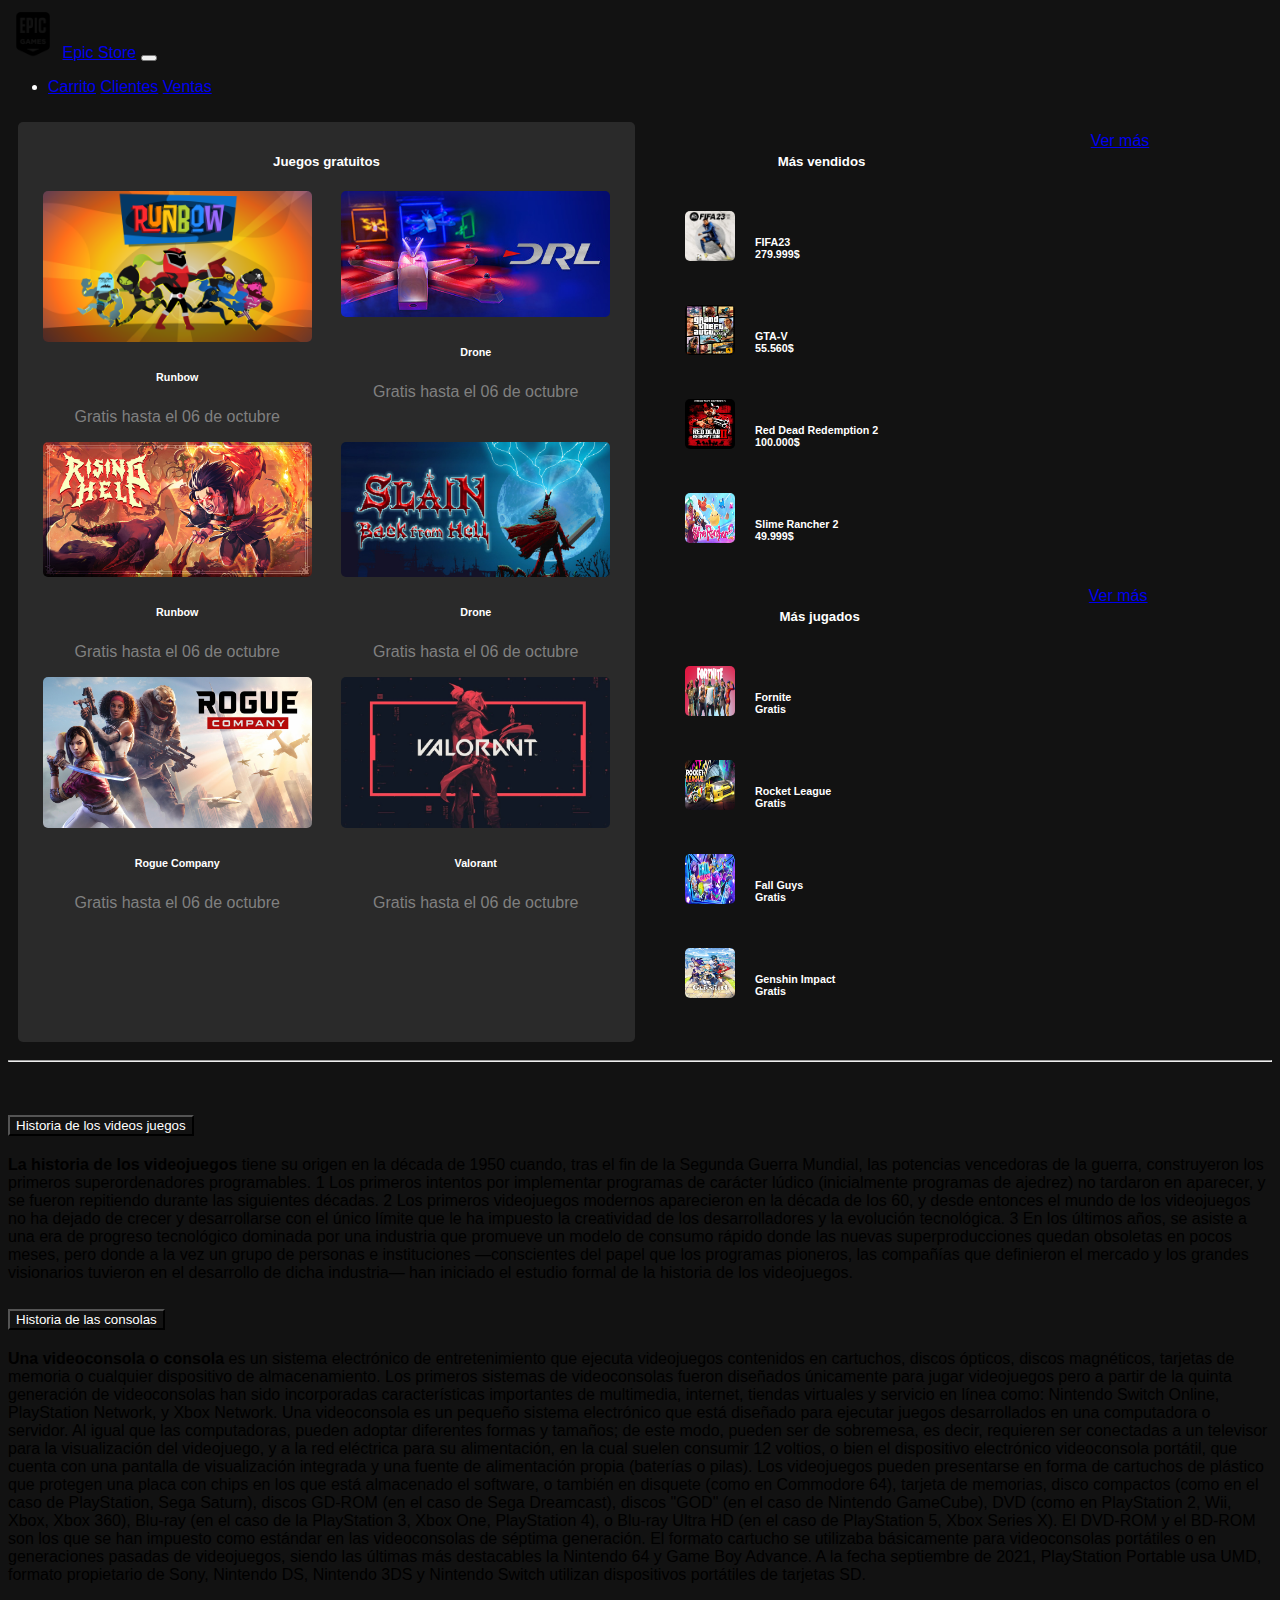
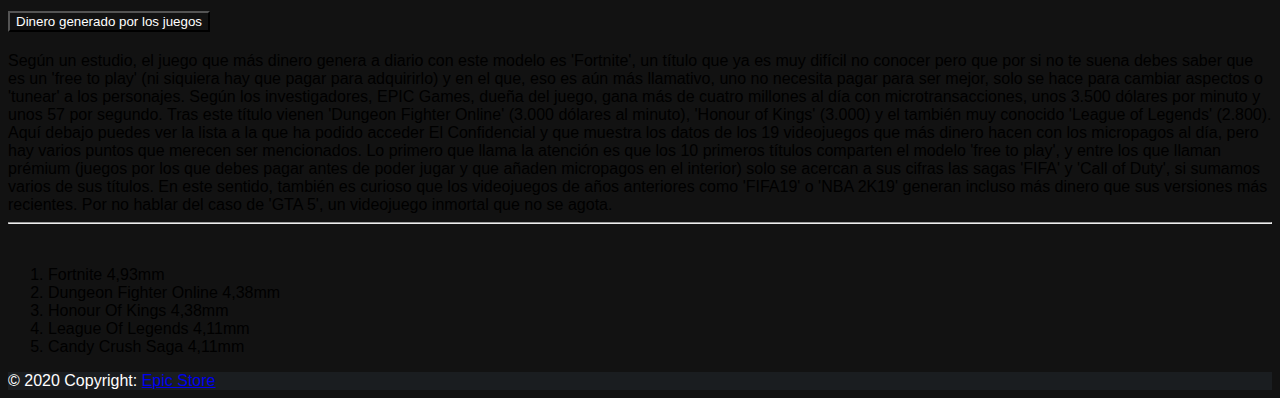
<file: index.html>
<!DOCTYPE html>
<html lang="es">

<head>
    <meta charset="UTF-8">
    <meta http-equiv="X-UA-Compatible" content="IE=edge">
    <meta name="viewport" content="width=device-width, initial-scale=1.0">
    <link href="https://cdn.jsdelivr.net/npm/bootstrap@5.0.2/dist/css/bootstrap.min.css" rel="stylesheet"
        integrity="sha384-EVSTQN3/azprG1Anm3QDgpJLIm9Nao0Yz1ztcQTwFspd3yD65VohhpuuCOmLASjC" crossorigin="anonymous">
    <script src="https://cdn.jsdelivr.net/npm/bootstrap@5.0.2/dist/js/bootstrap.bundle.min.js"
        integrity="sha384-MrcW6ZMFYlzcLA8Nl+NtUVF0sA7MsXsP1UyJoMp4YLEuNSfAP+JcXn/tWtIaxVXM"
        crossorigin="anonymous"></script>
    <link rel="shortcut icon" href="./img/icono.png" type="image/x-icon">
    <link rel="stylesheet" href="./estilos/estilosIndex.css">
    <title>Epic Games Store</title>
</head>

<body>
    <!-- Empieza el navbar -->
    <nav class="navbar navbar-dark bg-dark">
        <div class="container-fluid">
            <img src="./img/icono.png" alt="epicStore" id="logo">
            <a class="navbar-brand" href="http://127.0.0.1:5500/index.html">Epic Store</a>
            <button class="navbar-toggler" type="button" data-bs-toggle="collapse"
                data-bs-target="#navbarSupportedContent" aria-controls="navbarSupportedContent" aria-expanded="false"
                aria-label="Toggle navigation">
                <span class="navbar-toggler-icon"></span>
            </button>
            <div class="collapse navbar-collapse" id="navbarSupportedContent">
                <ul class="navbar-nav me-auto mb-2 mb-lg-0">
                    <li class="nav-item">
                        <a class="nav-link active" aria-current="page"
                            href="https://store.epicgames.com/es-ES/cart">Carrito</a>
                        <a class="nav-link active" aria-current="page" href="./clientes.html">Clientes</a>
                        <a class="nav-link active" aria-current="page" href="./ventas.html">Ventas</a>
                    </li>
                </ul>
            </div>
        </div>
    </nav>
    <!-- Termina el navbar -->

    <!-- Empieza el div contenedor -->
    <div class="container" id="contenedor">
        <!-- Empieza el section -->
        <section>
            <h5>Juegos gratuitos</h5>
            <article id="articulo1">
                <div id="imagenes">
                    <img src="./img/runbow.png" alt="runbow">
                    <h6>Runbow</h6>
                    <p>Gratis hasta el 06 de octubre</p>
                </div>
                <div id="imagenes">
                    <img src="./img/drone.jpg" alt="Drone">
                    <h6>Drone</h6>
                    <p>Gratis hasta el 06 de octubre</p>
                </div>

            </article>

            <article id="articulo1">
                <div id="imagenes">
                    <img src="./img/risin.jpg" alt="runbow">
                    <h6>Runbow</h6>
                    <p>Gratis hasta el 06 de octubre</p>
                </div>

                <div id="imagenes">
                    <img src="./img/slin.jpg" alt="Drone">
                    <h6>Drone</h6>
                    <p>Gratis hasta el 06 de octubre</p>
                </div>
            </article>

            <article id="articulo1">
                <div id="imagenes">
                    <img src="./img/rogue.jpg" alt="destiny">
                    <h6>Rogue Company</h6>
                    <p>Gratis hasta el 06 de octubre</p>
                </div>

                <div id="imagenes">
                    <img src="./img/valoran.webp" alt="Drone">
                    <h6>Valorant</h6>
                    <p>Gratis hasta el 06 de octubre</p>
                </div>
            </article>
        </section>
        <!-- Termina el section -->

        <!-- Empieza el aside -->
        <aside>
            <div id="cabezaDelAside">
                <h5>Más vendidos</h5>
                <a href="https://store.epicgames.com/es-ES/collection/top-sellers" class="btn btn-outline-light">Ver
                    más</a>
            </div>

            <div id="cuerpoDelAside">
                <img src="./img/fifa.webp" alt="" id="imgAside">
                <h6 id="h6Aside">FIFA23
                    <br>
                    279.999$
                </h6>
            </div>
            <div id="cuerpoDelAside">
                <img src="./img/gta.webp" alt="" id="imgAside">
                <h6 id="h6Aside">GTA-V
                    <br>
                    55.560$
                </h6>
            </div>
            <div id="cuerpoDelAside">
                <img src="./img/rdr.webp" alt="" id="imgAside">
                <h6 id="h6Aside">Red Dead Redemption 2
                    <br>
                    100.000$
                </h6>
            </div>
            <div id="cuerpoDelAside">
                <img src="./img/slime.jpg" alt="" id="imgAside">
                <h6 id="h6Aside">Slime Rancher 2
                    <br>
                    49.999$
                </h6>
            </div>
            <!-- abajo del aside -->
            <div id="cabezaDelAside">
                <h5>Más jugados</h5>
                <a href="https://store.epicgames.com/es-ES/collection/most-played" class="btn btn-outline-light">Ver
                    más</a>
            </div>

            <div id="cuerpoDelAside">
                <img src="./img/fornite.jpg" alt="" id="imgAside">
                <h6 id="h6Aside">Fornite
                    <br>
                    Gratis
                </h6>
            </div>
            <div id="cuerpoDelAside">
                <img src="./img/rokec.jfif" alt="" id="imgAside">
                <h6 id="h6Aside">Rocket League
                    <br>
                    Gratis
                </h6>
            </div>
            <div id="cuerpoDelAside">
                <img src="./img/fall.jfif" alt="" id="imgAside">
                <h6 id="h6Aside">Fall Guys
                    <br>
                    Gratis
                </h6>
            </div>
            <div id="cuerpoDelAside">
                <img src="./img/genshin.jpg" alt="" id="imgAside">
                <h6 id="h6Aside">Genshin Impact
                    <br>
                    Gratis
                </h6>
            </div>
    </div>
    </aside>
    <!-- Termina el aside -->
    <hr>
    <br>
    <!-- Empieza el acordeon -->
    <div class="accordion" id="accordionExample">
        <div class="accordion-item">
            <h2 class="accordion-header" id="headingOne">
                <button class="accordion-button" type="button" data-bs-toggle="collapse" data-bs-target="#collapseOne"
                    aria-expanded="true" aria-controls="collapseOne">
                    Historia de los videos juegos
                </button>
            </h2>
            <div id="collapseOne" class="accordion-collapse collapse show" aria-labelledby="headingOne"
                data-bs-parent="#accordionExample">
                <div class="accordion-body">
                    <strong>La historia de los videojuegos</strong> tiene su origen en la década de 1950 cuando, tras el
                    fin de la
                    Segunda Guerra Mundial, las potencias vencedoras de la guerra, construyeron los primeros
                    superordenadores programables. 1​ Los primeros intentos por implementar programas de carácter
                    lúdico (inicialmente programas de ajedrez) no tardaron en aparecer, y se fueron repitiendo durante
                    las siguientes décadas. 2​ Los primeros videojuegos modernos aparecieron en la década de los 60, y
                    desde entonces el mundo de los videojuegos no ha dejado de crecer y desarrollarse con el único
                    límite que le ha impuesto la creatividad de los desarrolladores y la evolución tecnológica. 3​ En
                    los
                    últimos años, se asiste a una era de progreso tecnológico dominada por una industria que promueve un
                    modelo de consumo rápido donde las nuevas superproducciones quedan obsoletas en pocos meses, pero
                    donde a la vez un grupo de personas e instituciones —conscientes del papel que los programas
                    pioneros, las compañías que definieron el mercado y los grandes visionarios tuvieron en el
                    desarrollo de dicha industria— han iniciado el estudio formal de la historia de los videojuegos.
                </div>
            </div>
        </div>
        <div class="accordion-item">
            <h2 class="accordion-header" id="headingTwo">
                <button class="accordion-button collapsed" type="button" data-bs-toggle="collapse"
                    data-bs-target="#collapseTwo" aria-expanded="false" aria-controls="collapseTwo">
                    Historia de las consolas
                </button>
            </h2>
            <div id="collapseTwo" class="accordion-collapse collapse" aria-labelledby="headingTwo"
                data-bs-parent="#accordionExample">
                <div class="accordion-body">
                    <strong> Una videoconsola o consola</strong>​ es un sistema electrónico de entretenimiento que
                    ejecuta videojuegos
                    contenidos en cartuchos, discos ópticos, discos magnéticos, tarjetas de memoria o cualquier
                    dispositivo de almacenamiento.

                    Los primeros sistemas de videoconsolas fueron diseñados únicamente para jugar videojuegos pero a
                    partir de la quinta generación de videoconsolas han sido incorporadas características importantes de
                    multimedia, internet, tiendas virtuales y servicio en línea como: Nintendo Switch Online,
                    PlayStation Network, y Xbox Network.

                    Una videoconsola es un pequeño sistema electrónico que está diseñado para ejecutar juegos
                    desarrollados en una computadora o servidor. Al igual que las computadoras, pueden adoptar
                    diferentes formas y tamaños; de este modo, pueden ser de sobremesa, es decir, requieren ser
                    conectadas a un televisor para la visualización del videojuego, y a la red eléctrica para su
                    alimentación, en la cual suelen consumir 12 voltios, o bien el dispositivo electrónico videoconsola
                    portátil, que cuenta con una pantalla de visualización integrada y una fuente de alimentación propia
                    (baterías o pilas).

                    Los videojuegos pueden presentarse en forma de cartuchos de plástico que protegen una placa con
                    chips en los que está almacenado el software, o también en disquete (como en Commodore 64), tarjeta
                    de memorias, disco compactos (como en el caso de PlayStation, Sega Saturn), discos GD-ROM (en el
                    caso de Sega Dreamcast), discos "GOD" (en el caso de Nintendo GameCube), DVD (como en PlayStation 2,
                    Wii, Xbox, Xbox 360), Blu-ray (en el caso de la PlayStation 3, Xbox One, PlayStation 4), o Blu-ray
                    Ultra HD (en el caso de PlayStation 5, Xbox Series X). El DVD-ROM y el BD-ROM son los que se han
                    impuesto como estándar en las videoconsolas de séptima generación. El formato cartucho se utilizaba
                    básicamente para videoconsolas portátiles o en generaciones pasadas de videojuegos, siendo las
                    últimas más destacables la Nintendo 64 y Game Boy Advance. A la fecha septiembre de 2021,
                    PlayStation Portable usa UMD, formato propietario de Sony, Nintendo DS, Nintendo 3DS y Nintendo
                    Switch utilizan dispositivos portátiles de tarjetas SD.
                </div>
            </div>
        </div>
        <div class="accordion-item">
            <h2 class="accordion-header" id="headingThree">
                <button class="accordion-button collapsed" type="button" data-bs-toggle="collapse"
                    data-bs-target="#collapseThree" aria-expanded="false" aria-controls="collapseThree">
                    Dinero generado por los juegos
                </button>
            </h2>
            <div id="collapseThree" class="accordion-collapse collapse" aria-labelledby="headingThree"
                data-bs-parent="#accordionExample">
                <div class="accordion-body">
                    Según un estudio, el juego que más dinero genera a diario con este modelo es 'Fortnite', un título
                    que ya es muy difícil no conocer pero que por si no te suena debes saber que es un 'free to play'
                    (ni siquiera hay que pagar para adquirirlo) y en el que, eso es aún más llamativo, uno no necesita
                    pagar para ser mejor, solo se hace para cambiar aspectos o 'tunear' a los personajes. Según los
                    investigadores, EPIC Games, dueña del juego, gana más de cuatro millones al día con
                    microtransacciones, unos 3.500 dólares por minuto y unos 57 por segundo. Tras este título vienen
                    'Dungeon Fighter Online' (3.000 dólares al minuto), 'Honour of Kings' (3.000) y el también muy
                    conocido 'League of Legends' (2.800).
                    <br>
                    Aquí debajo puedes ver la lista a la que ha podido acceder El Confidencial y que muestra los datos
                    de los 19 videojuegos que más dinero hacen con los micropagos al día, pero hay varios puntos que
                    merecen ser mencionados. Lo primero que llama la atención es que los 10 primeros títulos comparten
                    el modelo 'free to play', y entre los que llaman prémium (juegos por los que debes pagar antes de
                    poder jugar y que añaden micropagos en el interior) solo se acercan a sus cifras las sagas 'FIFA' y
                    'Call of Duty', si sumamos varios de sus títulos. En este sentido, también es curioso que los
                    videojuegos de años anteriores como 'FIFA19' o 'NBA 2K19' generan incluso más dinero que sus
                    versiones más recientes. Por no hablar del caso de 'GTA 5', un videojuego inmortal que no se agota.
                    <hr>
                    <br>
                    <ol class="list-group list-group-numbered">
                        <li class="list-group-item">Fortnite 4,93mm</li>
                        <li class="list-group-item">Dungeon Fighter Online 4,38mm</li>
                        <li class="list-group-item">Honour Of Kings 4,38mm</li>
                        <li class="list-group-item">League Of Legends 4,11mm</li>
                        <li class="list-group-item">Candy Crush Saga 4,11mm</li>
                      </ol>
                </div>
            </div>
        </div>
    </div>
    <!-- Termina el acordeon -->

    
    
    </div>
    <!-- Termina el div contenedor -->
    
    <footer class="text-center text-lg-start" style="background-color: rgba(33,37,41,255)">
        <!-- Copyright -->
        <div class="text-center text-white p-3" style="background-color: rgba(0, 0, 0, 0.2);">
            © 2020 Copyright:
            <a class="text-white" href="https://store.epicgames.com/es-ES/">Epic Store</a>
        </div>
        <!-- Copyright -->
    </footer>

</body>

</html>
</file>
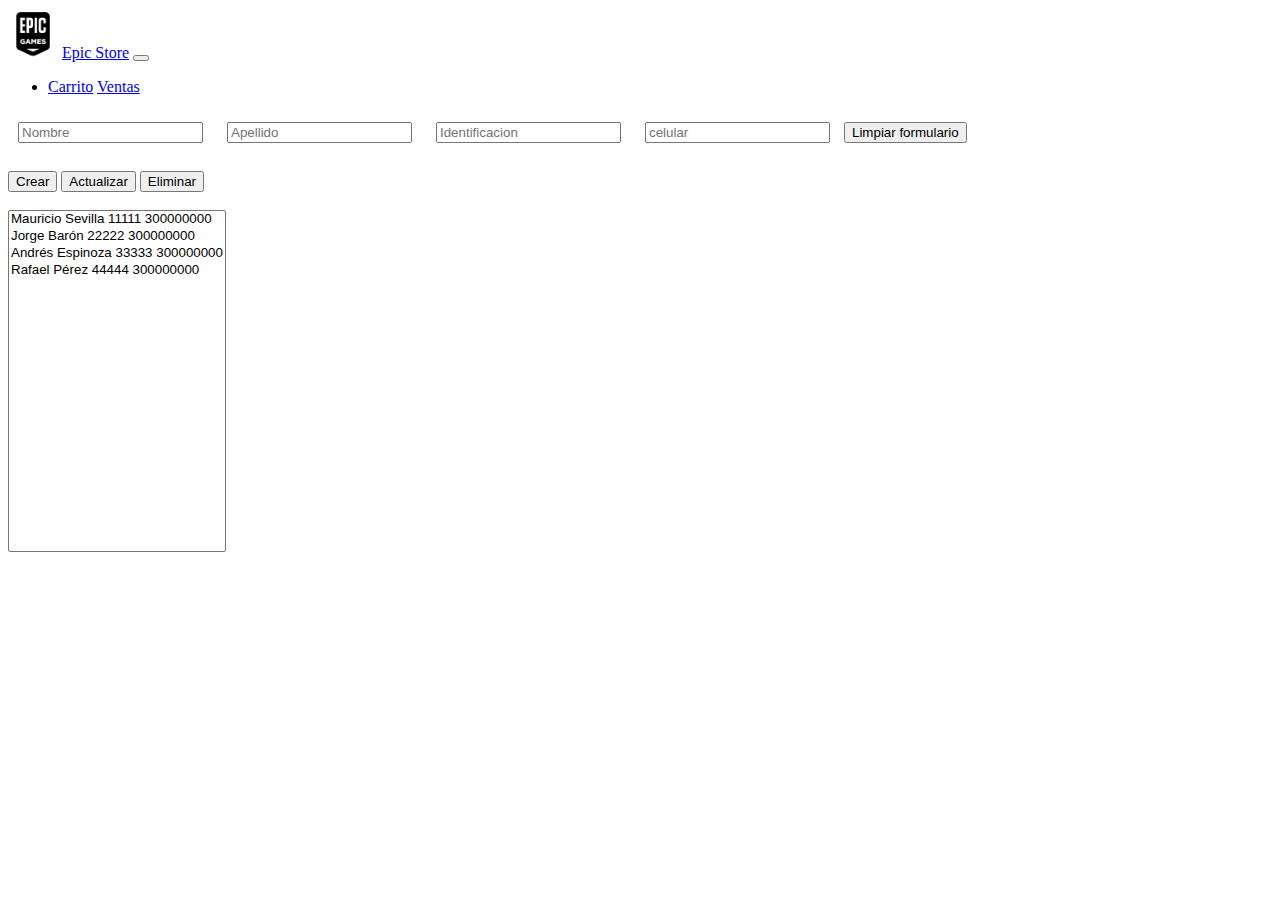
<file: modCliente.html>
<!DOCTYPE html>
<html lang="es">

<head>
    <meta charset="UTF-8" />
    <meta name="viewport" content="width=device-width, initial-scale=1.0" />
    <link href="https://cdn.jsdelivr.net/npm/bootstrap@5.0.2/dist/css/bootstrap.min.css" rel="stylesheet"
        integrity="sha384-EVSTQN3/azprG1Anm3QDgpJLIm9Nao0Yz1ztcQTwFspd3yD65VohhpuuCOmLASjC" crossorigin="anonymous">
    <script src="https://cdn.jsdelivr.net/npm/bootstrap@5.0.2/dist/js/bootstrap.bundle.min.js"
        integrity="sha384-MrcW6ZMFYlzcLA8Nl+NtUVF0sA7MsXsP1UyJoMp4YLEuNSfAP+JcXn/tWtIaxVXM"
        crossorigin="anonymous"></script>
    <link rel="stylesheet" href="./estilos/modClientes.css">
    <link rel="shortcut icon" href="./img/icono.png" type="image/x-icon">
    <title>Modificar clientes</title>
</head>

<body>
    <!-- Empieza el navbar -->
    <nav class="navbar navbar-dark bg-dark">
        <div class="container-fluid">
            <img src="./img/icono.png" alt="epicStore" id="logo">
            <a class="navbar-brand" href="./index.html">Epic Store</a>
            <button class="navbar-toggler" type="button" data-bs-toggle="collapse"
                data-bs-target="#navbarSupportedContent" aria-controls="navbarSupportedContent" aria-expanded="false"
                aria-label="Toggle navigation">
                <span class="navbar-toggler-icon"></span>
            </button>
            <div class="collapse navbar-collapse" id="navbarSupportedContent">
                <ul class="navbar-nav me-auto mb-2 mb-lg-0">
                    <li class="nav-item">
                        <a class="nav-link active" aria-current="page"
                            href="https://store.epicgames.com/es-ES/cart">Carrito</a>
                        <a class="nav-link active" aria-current="page" href="./ventas.html">Ventas</a>
                    </li>
                </ul>
            </div>
        </div>
    </nav>
    <!-- Termina el navbar -->
    <form class="container" onsubmit="event.preventDefault()">
        <input class="form-control" id="fname" name="fname" placeholder="Nombre" />
        <input class="form-control" id="lname" name="lname" placeholder="Apellido" />
        <input class="form-control" id="id" name="id" placeholder="Identificacion" />
        <input class="form-control" id="cel" name="cel" placeholder="celular" />
        <button class="btn btn-warning" onclick="clearForm()">Limpiar formulario</button>
        <br /><br />

        <button class="btn btn-warning" onclick="create()">Crear</button>
        <button class="btn btn-warning" onclick="update()">Actualizar</button>
        <button class="btn btn-warning" onclick="deleteItem()">Eliminar</button>
        <br /><br />
        <select id="panel" size="20" onclick="panelClick()"> </select>
    </form>
    <script src="./JS/accionesCli.js"></script>
</body>

</html>
</file>
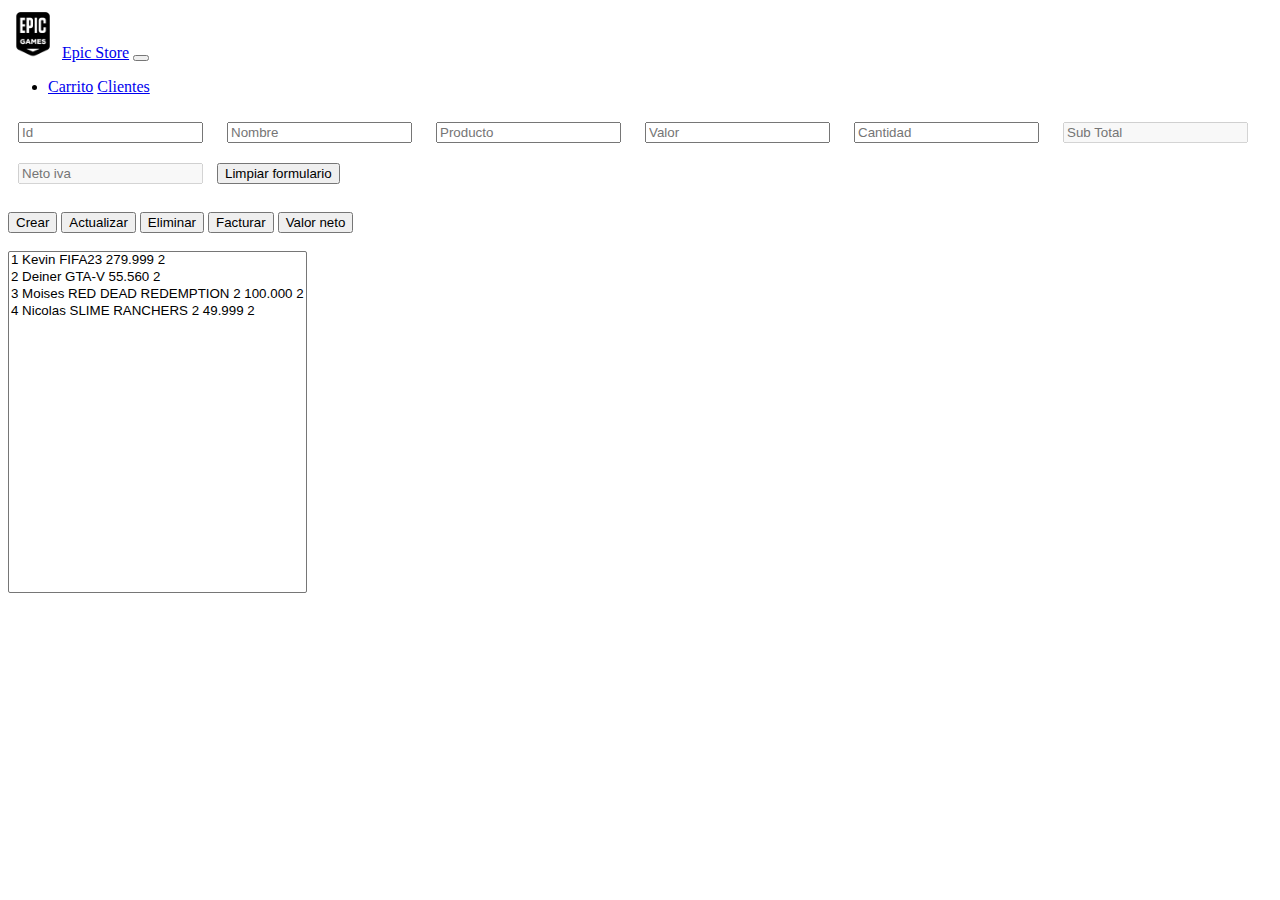
<file: modVentas.html>
<!DOCTYPE html>
<html lang="es">

<head>
    <meta charset="UTF-8" />
    <meta name="viewport" content="width=device-width, initial-scale=1.0" />
    <link href="https://cdn.jsdelivr.net/npm/bootstrap@5.0.2/dist/css/bootstrap.min.css" rel="stylesheet"
        integrity="sha384-EVSTQN3/azprG1Anm3QDgpJLIm9Nao0Yz1ztcQTwFspd3yD65VohhpuuCOmLASjC" crossorigin="anonymous">
    <script src="https://cdn.jsdelivr.net/npm/bootstrap@5.0.2/dist/js/bootstrap.bundle.min.js"
        integrity="sha384-MrcW6ZMFYlzcLA8Nl+NtUVF0sA7MsXsP1UyJoMp4YLEuNSfAP+JcXn/tWtIaxVXM"
        crossorigin="anonymous"></script>
        <link rel="stylesheet" href="./estilos/modClientes.css">
    <link rel="shortcut icon" href="./img/icono.png" type="image/x-icon">
    <title>Modificar clientes</title>
</head>

<body>
    <!-- Empieza el navbar -->
    <nav class="navbar navbar-dark bg-dark">
        <div class="container-fluid">
            <img src="./img/icono.png" alt="epicStore" id="logo">
            <a class="navbar-brand" href="./index.html">Epic Store</a>
            <button class="navbar-toggler" type="button" data-bs-toggle="collapse"
                data-bs-target="#navbarSupportedContent" aria-controls="navbarSupportedContent" aria-expanded="false"
                aria-label="Toggle navigation">
                <span class="navbar-toggler-icon"></span>
            </button>
            <div class="collapse navbar-collapse" id="navbarSupportedContent">
                <ul class="navbar-nav me-auto mb-2 mb-lg-0">
                    <li class="nav-item">
                        <a class="nav-link active" aria-current="page"
                            href="https://store.epicgames.com/es-ES/cart">Carrito</a>
                        <a class="nav-link active" aria-current="page" href="./clientes.html">Clientes</a>
                    </li>
                </ul>
            </div>
        </div>
    </nav>
    <!-- Termina el navbar -->
    <form class="container" onsubmit="event.preventDefault()">
        <input class="form-control" id="id" name="fname" placeholder="Id" />
        <input class="form-control" id="nombre" name="lname" placeholder="Nombre" />
        <input class="form-control" id="producto" name="id" placeholder="Producto" />
        <input class="form-control" id="valor" name="cel" placeholder="Valor" />
        <input class="form-control" id="cantidad" name="cel" placeholder="Cantidad" />
        <input class="form-control" type="type" id="subTotal" disabled="disabled" placeholder="Sub Total" >
        
        <input class="form-control" type="type" id="netoIva" disabled="disabled" placeholder="Neto iva" >
        <button class="btn btn-warning" onclick="clearForm()">Limpiar formulario</button>
        <br /><br />

        <button class="btn btn-warning" onclick="create()">Crear</button>
        <button class="btn btn-warning" onclick="update()">Actualizar</button>
        <button class="btn btn-warning" onclick="deleteItem()">Eliminar</button>
        <button class="btn btn-warning" onclick="valorTotal()">Facturar</button>
        <button class="btn btn-warning" onclick="neto1()">Valor neto</button>
        <br /><br />
        <select id="panel" size="20" onclick="panelClick()"> </select>
    </form>
    <script src="./JS/accionesVentas.js"></script>
</body>

</html>
</file>
<file: estilos/estilosIndex.css>
body {
    background-color: rgba(18, 18, 18, 255);
    color: white;
    font-family: Verdana, Geneva, Tahoma, sans-serif;
}
.accordion-button{
    background-color: rgba(18, 18, 18, 255);
    color: white;
}
.accordion-body{
    color: black;
}

#logo {
    width: 50px;
    height: 50px;
}

#contenedor {
    display: flex;
    flex-direction: row;
    padding: 10px;
}

/*Aqui empieza el section y sus estilos*/
section {
    width: 50%;
    padding: 10px;
    background-color: rgba(42, 42, 42, 255);
    border-radius: 5px;
    text-align: center;
}

#articulo1 {
    display: flex;
    justify-content: space-evenly;
}

#imagenes {
    width: 100%;
}

img {
    width: 90%;
    height: auto;
    border-radius: 5px;
}

p {
    color: grey;
}

/*Aqui finaliza el section y sus estilos*/




/*Aqui empieza el aside y sus estilos*/
aside {
    width: 50%;
    padding-top: 10px;
    padding-left: 30px;
}

#cabezaDelAside {
    display: flex;
    flex-direction: row;
    justify-content: space-around;
}

#cuerpoDelAside {
    display: flex;
    flex-direction: row;
    margin: 20px;
}

#h6Aside {
    margin-left: 20px;
}

#imgAside {
    width: 50px;
    height: 50px;
}
</file>
<file: estilos/modClientes.css>
footer {
    position: absolute;
    bottom: 0;
    width: 100%;
}

#h1 {
    background-color: blue;
    color: white;
}

input {
    margin: 10px;
}

#logo {
    width: 50px;
    height: 50px;
}
</file>
